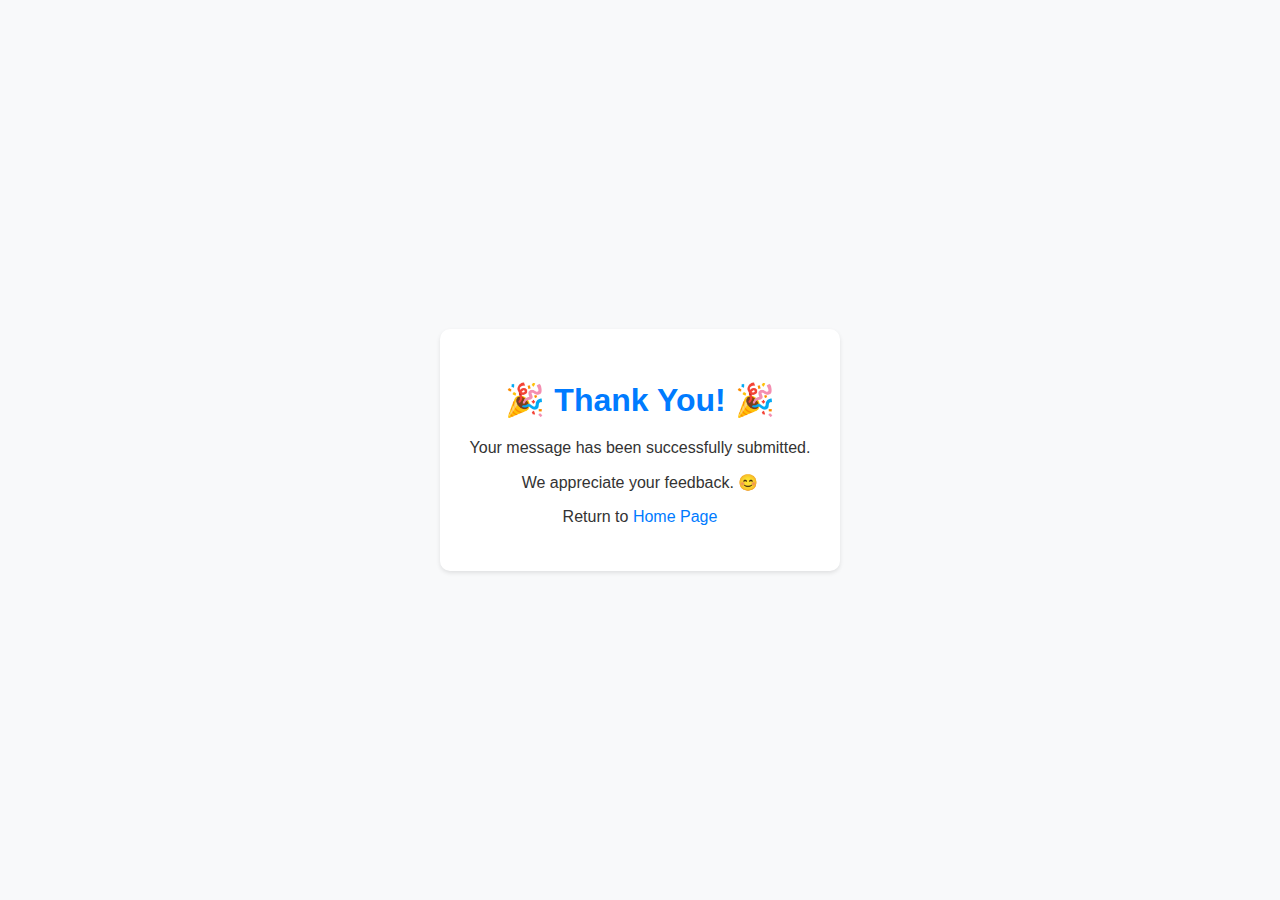
<file: templates/thankyou.html>
<!DOCTYPE html>
<html lang="en">

<head>
    <meta charset="UTF-8">
    <meta name="viewport" content="width=device-width, initial-scale=1.0">
    <title>Thank You - BookHive</title>
    <style>
        body {
            font-family: Arial, sans-serif;
            background-color: #f8f9fa;
            color: #333;
            margin: 0;
            padding: 0;
            display: flex;
            justify-content: center;
            align-items: center;
            height: 100vh;
        }

        .container {
            max-width: 500px;
            padding: 30px;
            background-color: #fff;
            border-radius: 10px;
            box-shadow: 0 2px 4px rgba(0, 0, 0, 0.1);
            text-align: center;
        }

        h1 {
            color: #007bff;
            margin-bottom: 20px;
        }

        p {
            font-size: 16px;
            margin-bottom: 15px;
        }

        .emoji {
            font-size: 24px;
            margin-right: 5px;
        }

        a {
            color: #007bff;
            text-decoration: none;
            transition: color 0.3s;
        }

        a:hover {
            color: #0056b3;
        }
    </style>
</head>

<body>

    <div class="container">
        <h1>🎉 Thank You! 🎉</h1>
        <p>Your message has been successfully submitted.</p>
        <p>We appreciate your feedback. 😊</p>
        <p>Return to <a href="/">Home Page</a></p>
        <!-- <img src="https://media.giphy.com/media/3o85xAYug3a8b3pD84/giphy.gif" alt="Confetti GIF" width="150"> -->
    </div>

</body>

</html>
</file>
